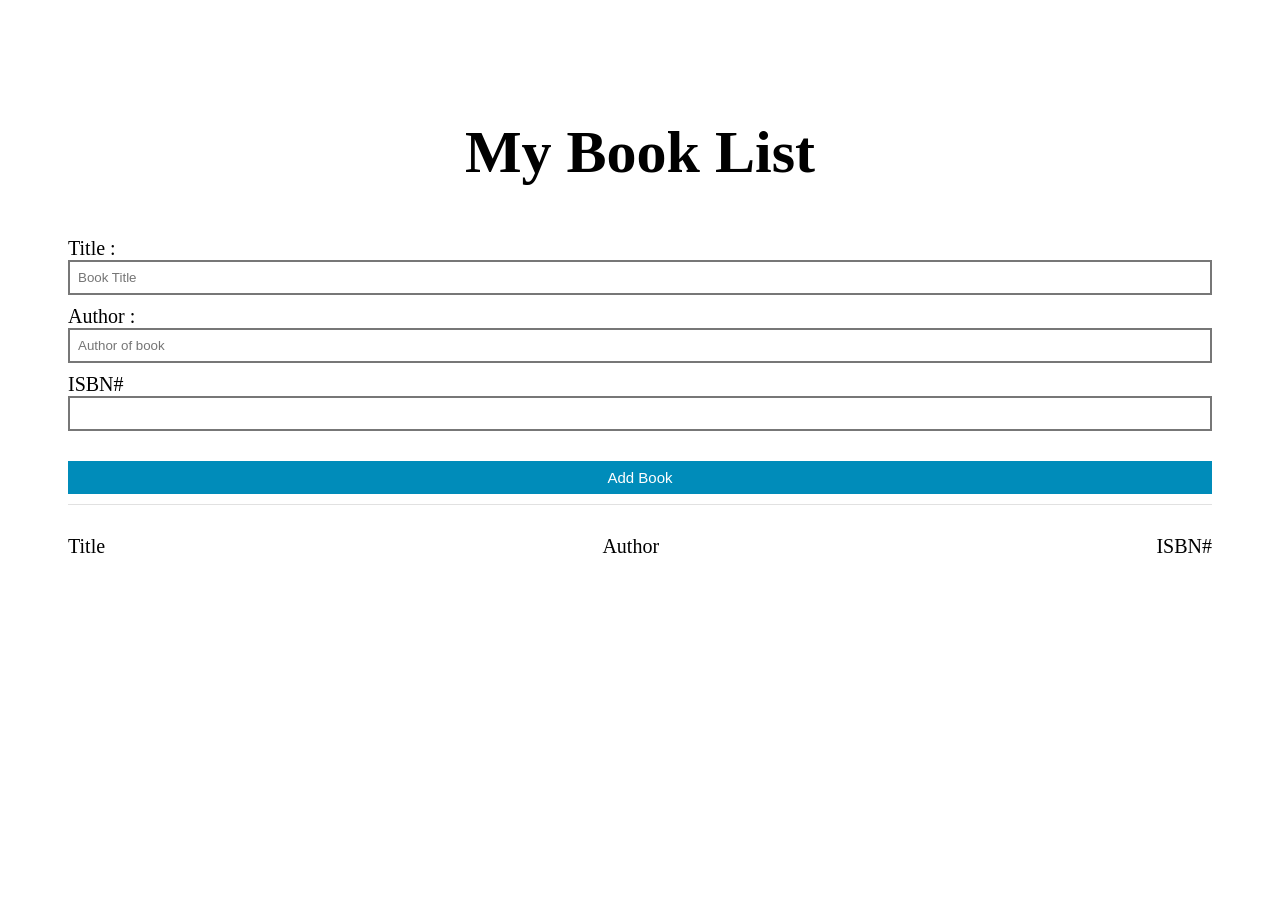
<file: block-BJaail/code/index.html>
<!DOCTYPE html>
<html lang="en">
<head>
    <meta charset="UTF-8">
    <meta http-equiv="X-UA-Compatible" content="IE=edge">
    <meta name="viewport" content="width=device-width, initial-scale=1.0">
    <title>Book List</title>
    <link rel="stylesheet" href="style.css">
</head>
<body>
    <main>
        <section>
            <header>
                <h1>My Book List</h1>
            </header>
            <form action="#">
                <label for="title">Title :</label>
                <input type="text"  name = "Book-title" class="inputbox" id="title" placeholder="Book Title">
                <label for="Author">Author :</label>
                <input type="text" name="author" id="author" class="inputbox" placeholder="Author of book">
                <label for="isbn">ISBN#</label>
                <input type="text" name="isbn" id="isbn" class="inputbox">
                <button type="submit" class="btn">
                    Add Book
                </button>
            </form>
            <div class="content-container">
                <div class="bookList-heading">
                    <p> Title</p>
                    <p>Author</p>
                    <p>ISBN#</p>
                </div>
                <div class="root">
                    
                </div>
            </div>
        </section>
    </main>
    <script src="index.js"></script>
</body>
</html>
</file>
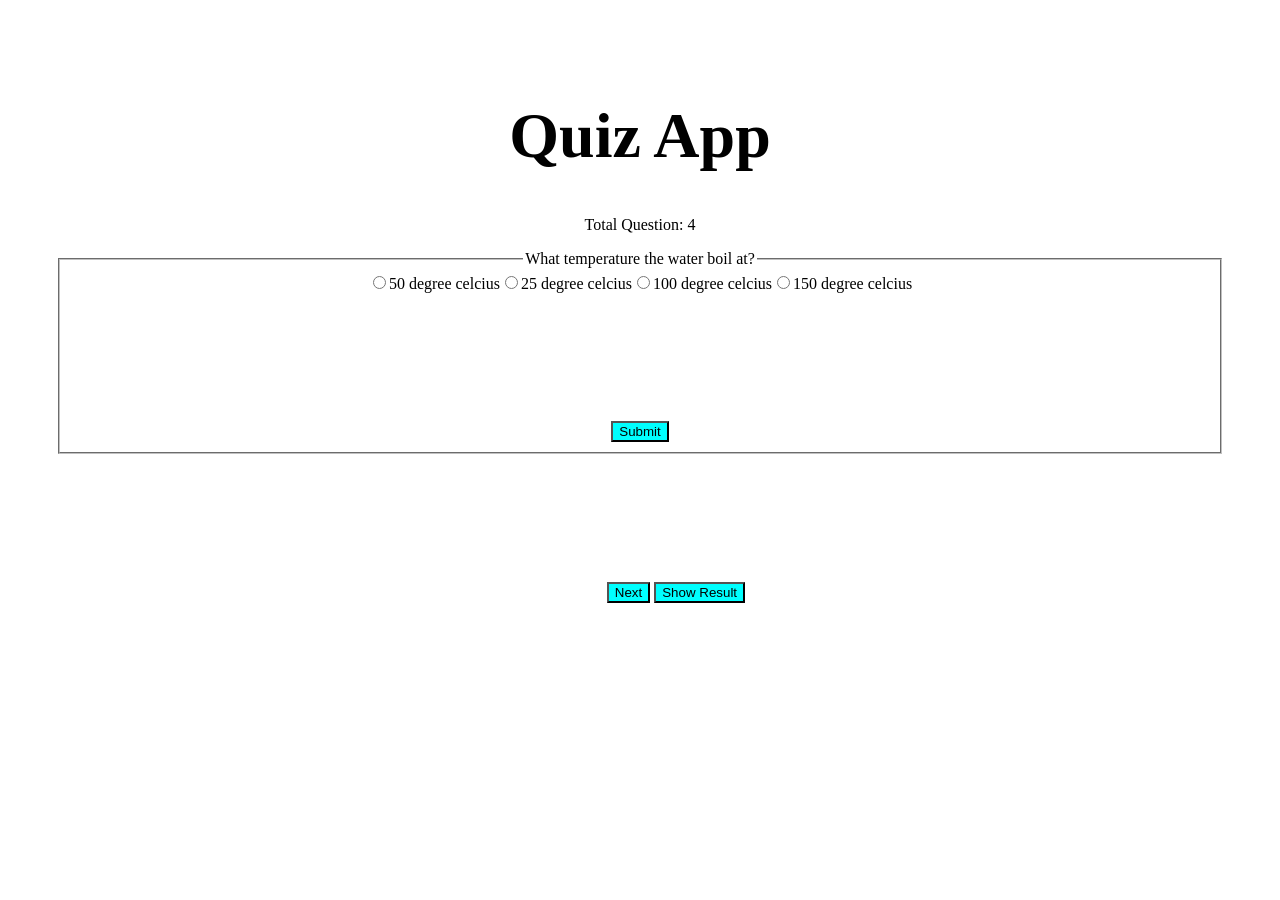
<file: block-BJaaim/code/index.html>
<!DOCTYPE html>
<html lang="en">
<head>
    <meta charset="UTF-8">
    <meta http-equiv="X-UA-Compatible" content="IE=edge">
    <meta name="viewport" content="width=device-width, initial-scale=1.0">
    <link rel="stylesheet" href="./style.css">
    <title>Quizz App</title>
</head>
<body>
    <header>
        <h1>
            Quiz App
        </h1>
        <p>
            
        </p>
    </header>
    <div class="quiz">
        
    </div>
    <footer>
        <button class="prev">Previous</button>
        <button class="next">Next</button>
        <button class="show_result">Show Result</button>
    </footer>
    <script src="../code/data.js"></script>
    <script src="../code/index.js"></script>
</body>
</html>
</file>
<file: block-BJaail/code/style.css>
* {
    -webkit-box-sizing: border-box;
            box-sizing: border-box;
  }
  
  html {
    font-size: 62.5%;
  }
  
  body {
    padding: 6rem;
  }
  
  section header {
    font-size: 4rem;
    display: -webkit-box;
    display: -ms-flexbox;
    display: flex;
    -webkit-box-pack: center;
        -ms-flex-pack: center;
            justify-content: center;
    -webkit-box-align: center;
        -ms-flex-align: center;
            align-items: center;
  }
  
  section label {
    font-size: 2rem;
    margin: 2rem 0;
  }
  
  section .inputbox {
    width: 100%;
    display: block;
    padding: .8rem;
    background-color: none;
    border: 2px solid #777;
    margin-bottom: 1rem;
  }
  
  section button {
    display: inline-block;
    width: 100%;
    padding: .8rem;
    font-size: 1.5rem;
    background-color: #008CBA;
    margin-top: 2rem;
    border: none;
    color: #fff;
  }
  
  section .content-container {
    width: 100%;
    margin-top: 1rem;
  }
  
  section .content-container .bookList-heading {
    display: -webkit-box;
    display: -ms-flexbox;
    display: flex;
    -webkit-box-pack: justify;
        -ms-flex-pack: justify;
            justify-content: space-between;
    -webkit-box-align: center;
        -ms-flex-align: center;
            align-items: center;
    padding: 1rem 0;
    border-top: .1rem solid  #dddd;
    font-size: 2rem;
  }
  
  .bookData {
    width: 100%;
    display: -webkit-box;
    display: -ms-flexbox;
    display: flex;
    -webkit-box-pack: justify;
        -ms-flex-pack: justify;
            justify-content: space-between;
    font-size: 1.7rem;
    padding: .8rem;
    background-color: #ddd;
    position: relative;
  }
  
  .bookData span {
    position: absolute;
    right: 0;
  }
  
  .bookData .last-p {
    margin-right: 2rem;
  }
</file>
<file: block-BJaaim/code/style.css>
body {
    text-align: center;
    padding: 3rem;
  }
  
  h1 {
    font-size: 4rem;
  }
  
  button {
    margin-top: 8rem;
    background-color: aqua;
  }
</file>
